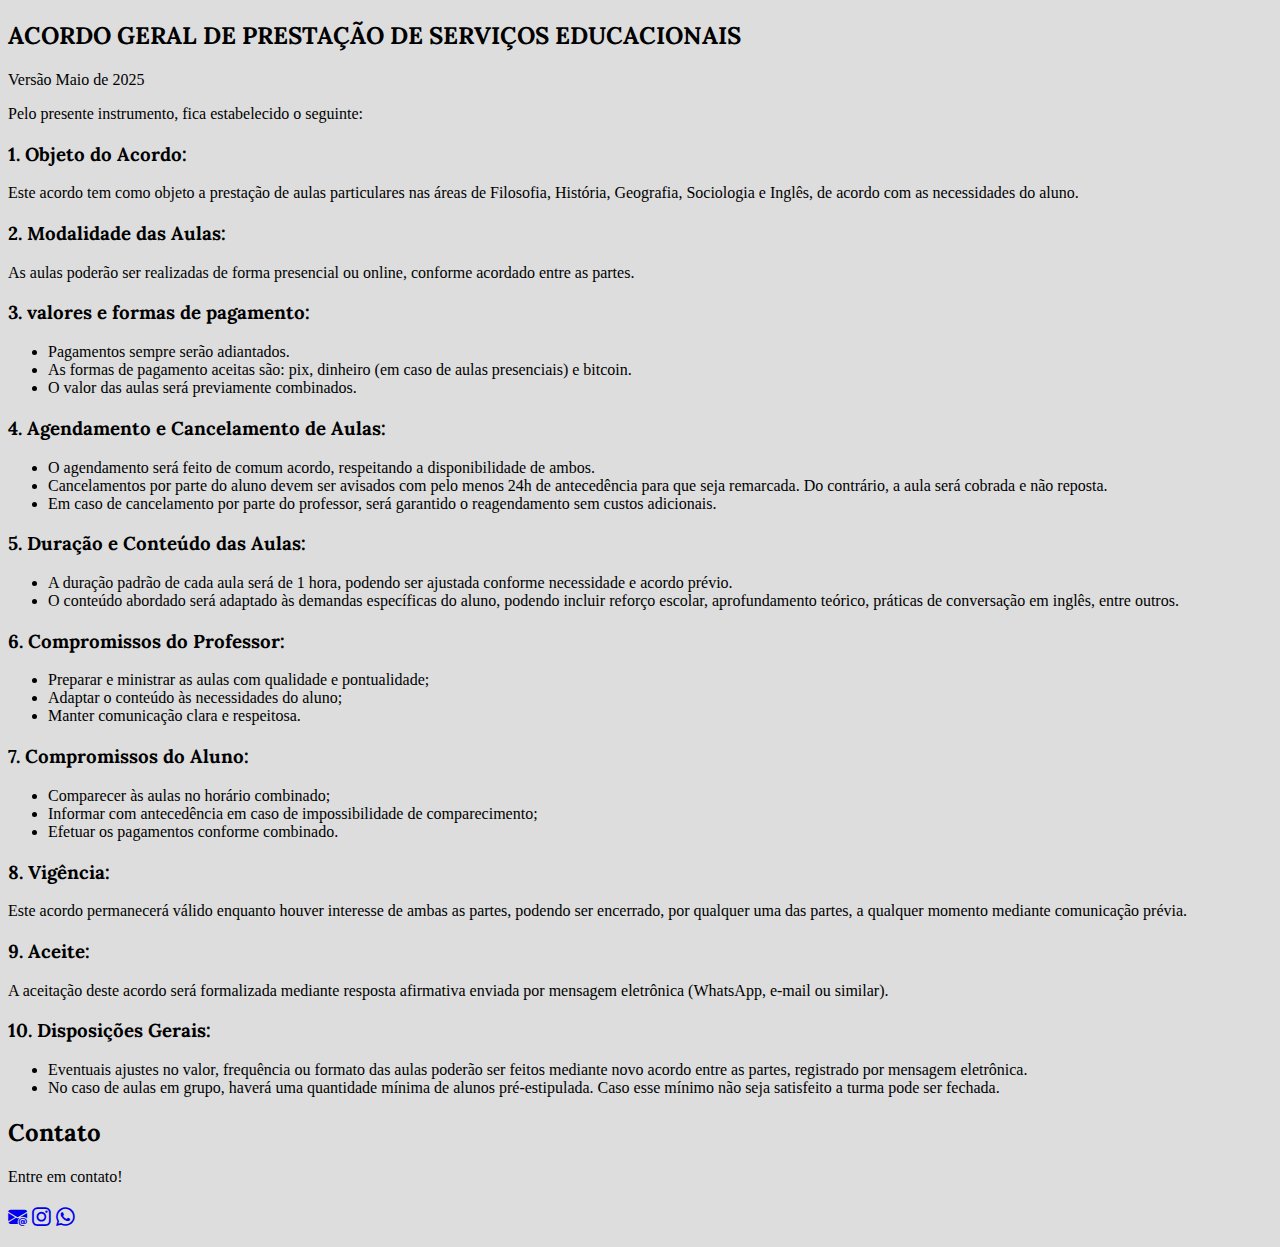
<file: acordo.html>
<!DOCTYPE html>
<html lang="en">
<head>
  <link href="https://cdn.jsdelivr.net/npm/bootstrap@5.3.5/dist/css/bootstrap.min.css" rel="stylesheet" integrity="sha384-SgOJa3DmI69IUzQ2PVdRZhwQ+dy64/BUtbMJw1MZ8t5HZApcHrRKUc4W0kG879m7" crossorigin="anonymous">
  <link rel="stylesheet" href="https://cdn.jsdelivr.net/npm/bootstrap-icons@1.11.3/font/bootstrap-icons.min.css">
  <link rel="stylesheet" href="style.css">
  <meta name="viewport" content="width=device-width, initial-scale=1.0" /><meta name="description" content="Aulas particulares de História, Geografia, Filosofia, Sociologia e Inglês">
  <meta charset="UTF-8">
  <title>Prof. Almir Paulo</title>
</head>
<body>
  <main class="m-5">

<h2>ACORDO GERAL DE PRESTAÇÃO DE SERVIÇOS EDUCACIONAIS</h2>
<p class="text-secondary">Versão Maio de 2025</p>

<p>Pelo presente instrumento, fica estabelecido o seguinte:</p>

<h3>1. Objeto do Acordo:</h3>
<p>Este acordo tem como objeto a prestação de aulas particulares nas áreas de Filosofia, História, Geografia, Sociologia e Inglês, de acordo com as necessidades do aluno.</p>

<h3>2. Modalidade das Aulas:</h3>
<p>As aulas poderão ser realizadas de forma presencial ou online, conforme acordado entre as partes.</p>

<h3>3. valores e formas de pagamento:</h3>
<ul>
  <li>Pagamentos sempre serão adiantados.</li>
  <li>As formas de pagamento aceitas são: pix, dinheiro (em caso de aulas presenciais) e bitcoin.</li>
  <li>O valor das aulas será previamente combinados.</li>
</ul>

<h3>4. Agendamento e Cancelamento de Aulas:</h3>
<ul>
  <li>O agendamento será feito de comum acordo, respeitando a disponibilidade de ambos.</li>
  <li>Cancelamentos por parte do aluno devem ser avisados com pelo menos 24h de antecedência para que seja remarcada. Do contrário, a aula será cobrada e não reposta.</li>
  <li>Em caso de cancelamento por parte do professor, será garantido o reagendamento sem custos adicionais.</li>
</ul>

<h3>5. Duração e Conteúdo das Aulas:</h3>
<ul>
  <li>A duração padrão de cada aula será de 1 hora, podendo ser ajustada conforme necessidade e acordo prévio.</li>
  <li>O conteúdo abordado será adaptado às demandas específicas do aluno, podendo incluir reforço escolar, aprofundamento teórico, práticas de conversação em inglês, entre outros.</li>
</ul>

<h3>6. Compromissos do Professor:</h3>
<ul>
  <li>Preparar e ministrar as aulas com qualidade e pontualidade;</li>
  <li>Adaptar o conteúdo às necessidades do aluno;</li>
  <li>Manter comunicação clara e respeitosa.</li>
</ul>

<h3>7. Compromissos do Aluno:</h3>
<ul>
  <li>Comparecer às aulas no horário combinado;</li>
  <li>Informar com antecedência em caso de impossibilidade de comparecimento;</li>
  <li>Efetuar os pagamentos conforme combinado.</li>
</ul>

<h3>8. Vigência:</h3>
<p>Este acordo permanecerá válido enquanto houver interesse de ambas as partes, podendo ser encerrado, por qualquer uma das partes, a qualquer momento mediante comunicação prévia.</p>

<h3>9. Aceite:</h3>
<p>A aceitação deste acordo será formalizada mediante resposta afirmativa enviada por mensagem eletrônica (WhatsApp, e-mail ou similar).</p>

<h3>10. Disposições Gerais:</h3>
<ul>
  <li>Eventuais ajustes no valor, frequência ou formato das aulas poderão ser feitos mediante novo acordo entre as partes, registrado por mensagem eletrônica.</li>
  <li>No caso de aulas em grupo, haverá uma quantidade mínima de alunos pré-estipulada. Caso esse mínimo não seja satisfeito a turma pode ser fechada.</li>
</ul>

<h2>Contato</h2>
<p>Entre em contato!</p>
<span>
  <h3><a href="mailto:almirpaulo.fil@gmail.com" target="_blank" class="text-dark"><i class="bi bi-envelope-at-fill"></i></a>
  <a href="https://www.instagram.com/almirpaul0/" target="_blank" class="text-dark"><i class="bi bi-instagram"></i></a>
  <a href="https://api.whatsapp.com/send/?phone=021994725745&text&type=phone_number&app_absent=0" target="_blank" class="text-dark"><i class="bi bi-whatsapp"></i></a>
  </h3>

  </main>
</body>
</html>
</file>
<file: style.css>
@import url('https://fonts.googleapis.com/css2?family=Jersey+10&family=Lora:ital,wght@0,400..700;1,400..700&family=Press+Start+2P&family=Shojumaru&display=swap');


body {
 background-color: #ddd;
}


h1, h2, h3, h4 {
   font-family: "Lora";
}

img{
    width: 70%;
}
</file>
